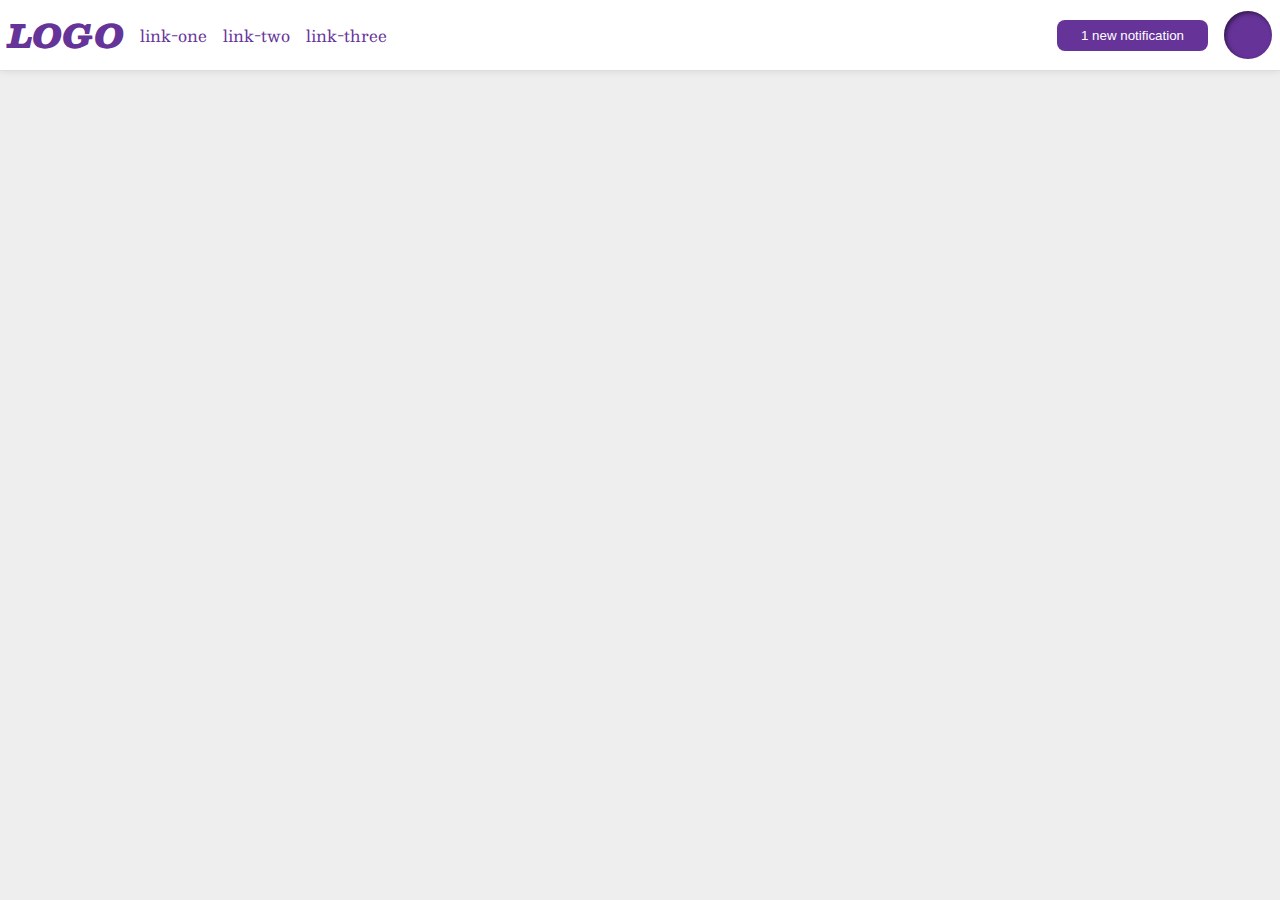
<file: flex/03-flex-header-2/index.html>
<!DOCTYPE html>
<html lang="en">
  <head>
    <meta charset="UTF-8">
    <meta http-equiv="X-UA-Compatible" content="IE=edge">
    <meta name="viewport" content="width=device-width, initial-scale=1.0">
    <title>Flex Header 2</title>
    <link rel="stylesheet" href="style.css">
  </head>
  <body>
    <div class="header">
      <div class="left">
        <div class="logo">
          LOGO
        </div>
        <ul class="links">
          <li><a href="google.com">link-one</a></li>
          <li><a href="google.com">link-two</a></li>
          <li><a href="google.com">link-three</a></li>
        </ul>
      </div>
      <div class="right">
        <button class="notifications">
          1 new notification
        </button>
        <div class="profile-image"></div>
      </div>
    </div>
  </body>
</html>
</file>
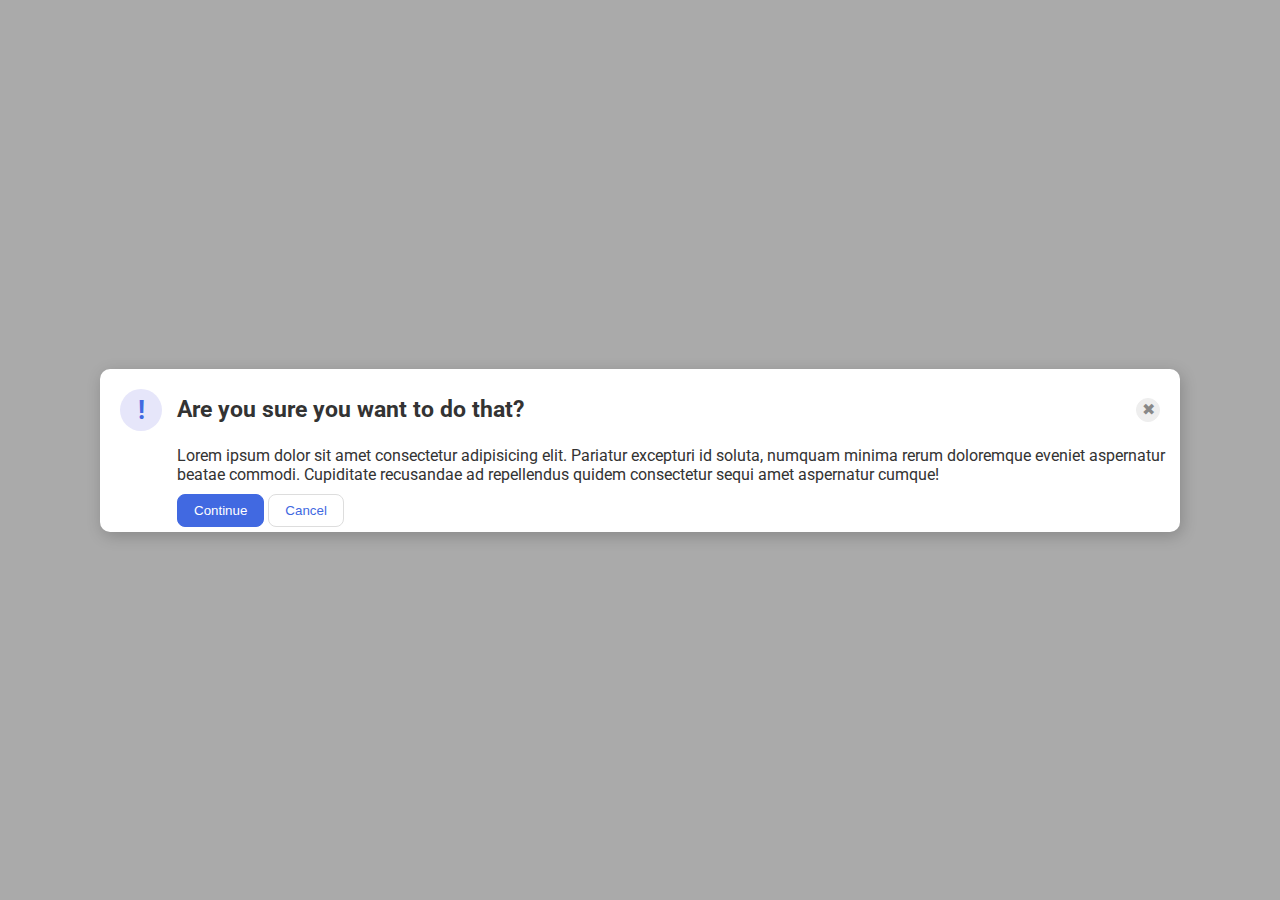
<file: flex/05-flex-modal/index.html>
<!DOCTYPE html>
<html lang="en">

<head>
  <meta charset="UTF-8">
  <meta http-equiv="X-UA-Compatible" content="IE=edge">
  <meta name="viewport" content="width=device-width, initial-scale=1.0">
  <link rel="stylesheet" href="style.css">
  <title>Modal</title>
</head>

<body>
  <div class="modal">
    <div class="line1">
      <div class="icon">!</div>
      <div class="header">Are you sure you want to do that?</div>
      <button class="close-button">✖</button>
    </div>
    <div class="text">Lorem ipsum dolor sit amet consectetur adipisicing elit. Pariatur excepturi id soluta, numquam
      minima rerum doloremque eveniet aspernatur beatae commodi. Cupiditate recusandae ad repellendus quidem consectetur
      sequi amet aspernatur cumque!</div>
    <button class="continue">Continue</button>
    <button class="cancel">Cancel</button>
  </div>
</body>

</html>
</file>
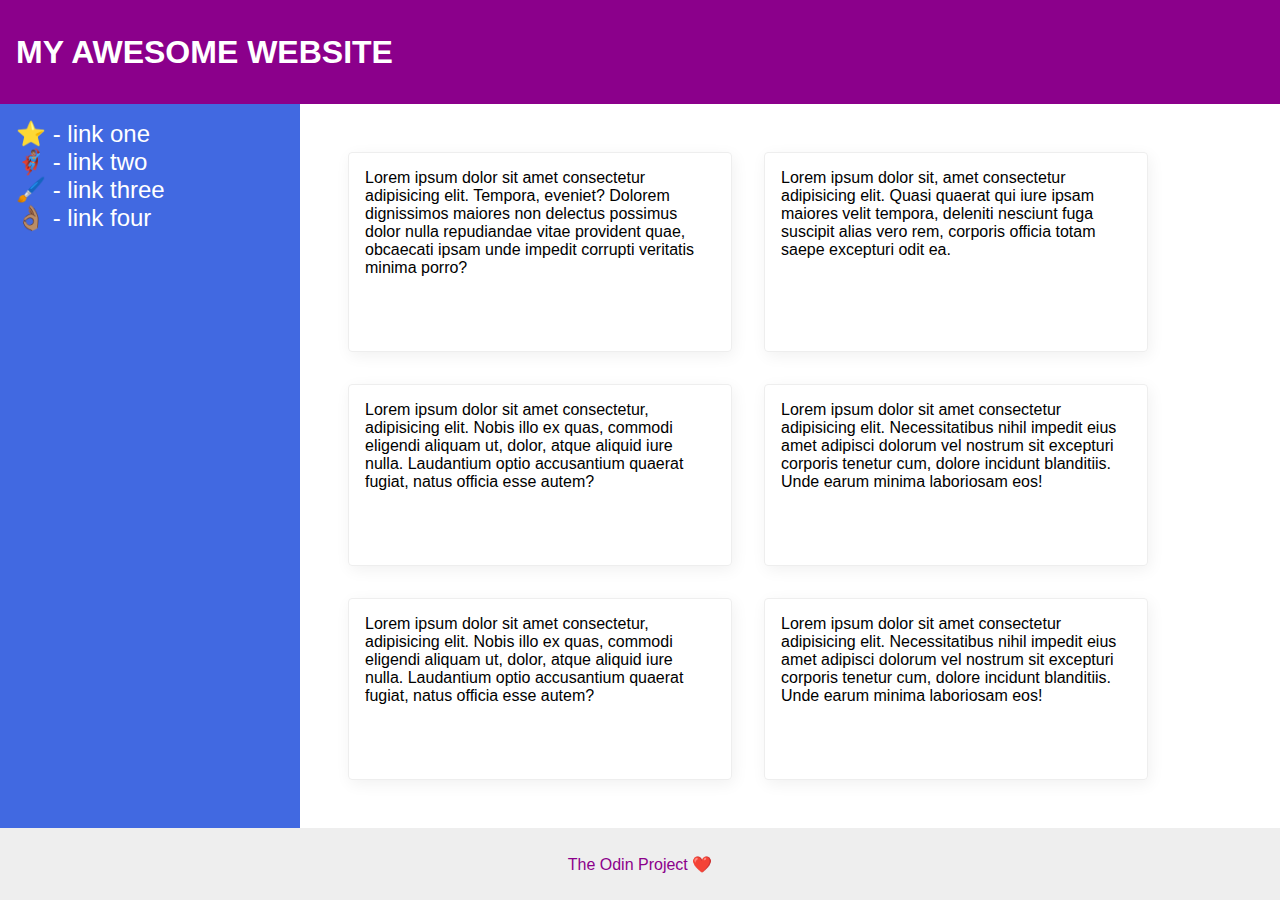
<file: flex/07-flex-layout-2/index.html>
<!DOCTYPE html>
<html lang="en">
  <head>
    <meta charset="UTF-8">
    <meta http-equiv="X-UA-Compatible" content="IE=edge">
    <meta name="viewport" content="width=device-width, initial-scale=1.0">
    <title>The Holy Grail</title>
    <link rel="stylesheet" href="style.css">
  </head>
  <body>
    <div class="header">
      MY AWESOME WEBSITE
    </div>
    <div class="content">
      <div class="sidebar">
        <ul>
          <li><a href="#">⭐ - link one</a></li>
          <li><a href="#">🦸🏽‍♂️ - link two</a></li>
          <li><a href="#">🖌️ - link three</a></li>
          <li><a href="#">👌🏽 - link four</a></li>
        </ul>
      </div>
      <div class="cards">
        <div class="card">Lorem ipsum dolor sit amet consectetur adipisicing elit. Tempora, eveniet? Dolorem dignissimos maiores non delectus possimus dolor nulla repudiandae vitae provident quae, obcaecati ipsam unde impedit corrupti veritatis minima porro?</div>
        <div class="card">Lorem ipsum dolor sit, amet consectetur adipisicing elit. Quasi quaerat qui iure ipsam maiores velit tempora, deleniti nesciunt fuga suscipit alias vero rem, corporis officia totam saepe excepturi odit ea.</div>
        <div class="card">Lorem ipsum dolor sit amet consectetur, adipisicing elit. Nobis illo ex quas, commodi eligendi aliquam ut, dolor, atque aliquid iure nulla. Laudantium optio accusantium quaerat fugiat, natus officia esse autem?</div>
        <div class="card">Lorem ipsum dolor sit amet consectetur adipisicing elit. Necessitatibus nihil impedit eius amet adipisci dolorum vel nostrum sit excepturi corporis tenetur cum, dolore incidunt blanditiis. Unde earum minima laboriosam eos!</div>
        <div class="card">Lorem ipsum dolor sit amet consectetur, adipisicing elit. Nobis illo ex quas, commodi eligendi aliquam ut, dolor, atque aliquid iure nulla. Laudantium optio accusantium quaerat fugiat, natus officia esse autem?</div>
        <div class="card">Lorem ipsum dolor sit amet consectetur adipisicing elit. Necessitatibus nihil impedit eius amet adipisci dolorum vel nostrum sit excepturi corporis tenetur cum, dolore incidunt blanditiis. Unde earum minima laboriosam eos!</div>
      </div>
    </div>
    <div class="footer">
      The Odin Project ❤️
    </div>
  </body>
</html>
</file>
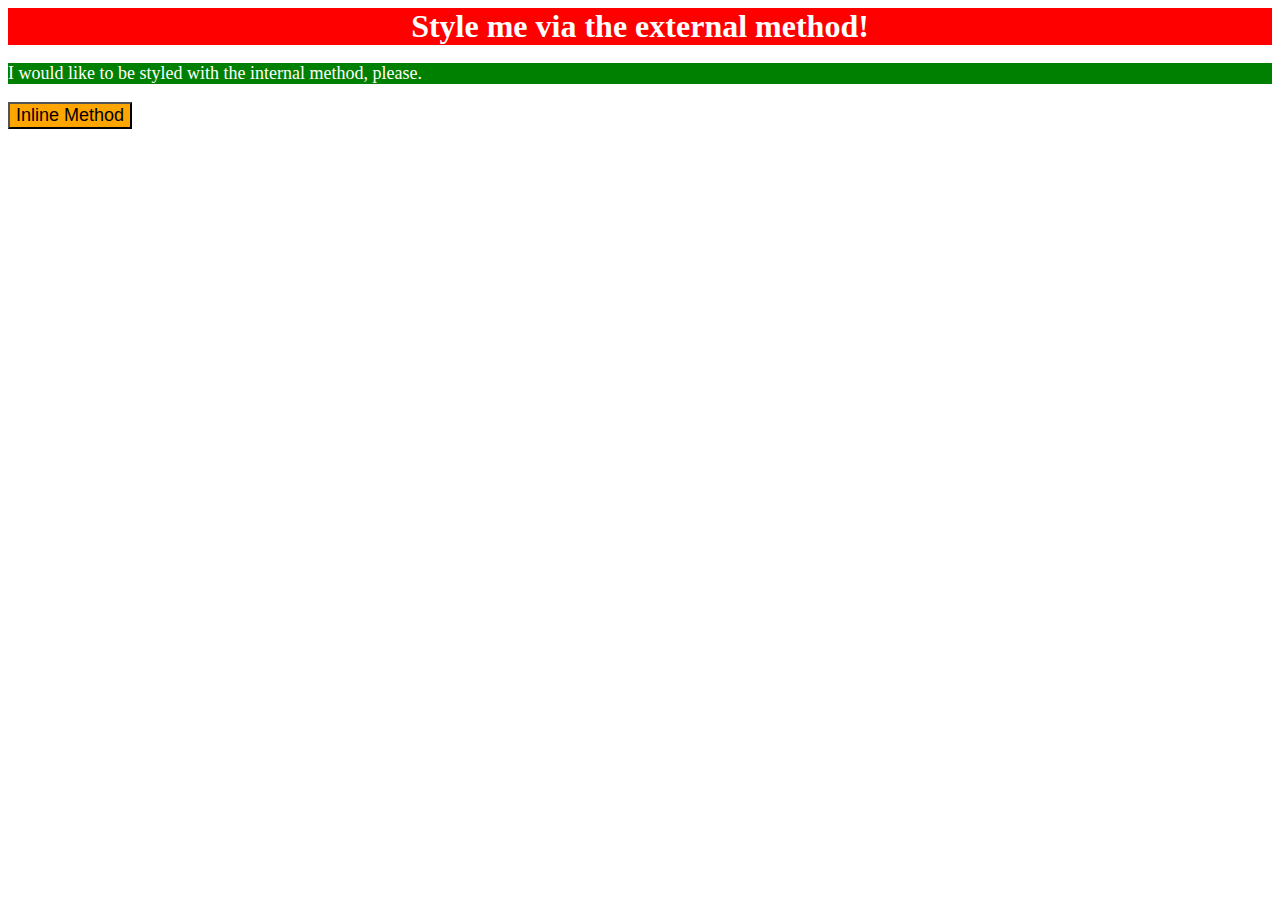
<file: foundations/01-css-methods/index.html>
<!DOCTYPE html>
<html lang="en">
  <head>
    <meta charset="UTF-8">
    <meta http-equiv="X-UA-Compatible" content="IE=edge">
    <meta name="viewport" content="width=device-width, initial-scale=1.0">
    <title>Methods for Adding CSS</title>
    <link rel="stylesheet" href="style.css">
    <style>
    p{
      background-color: green;
      color: white;
      font-size: 18px;
    }
    </style>
  </head>
  <body>
    <div>Style me via the external method!</div>
    <p>I would like to be styled with the internal method, please.</p>
    <button style="background-color: orange; font-size: 18px;">Inline Method</button>
  </body>
</html>
<!--* `p`: a green background, white text, 
  and a font size of 18px

  * `button`: an orange background and a font 
size of 18px-->
</file>
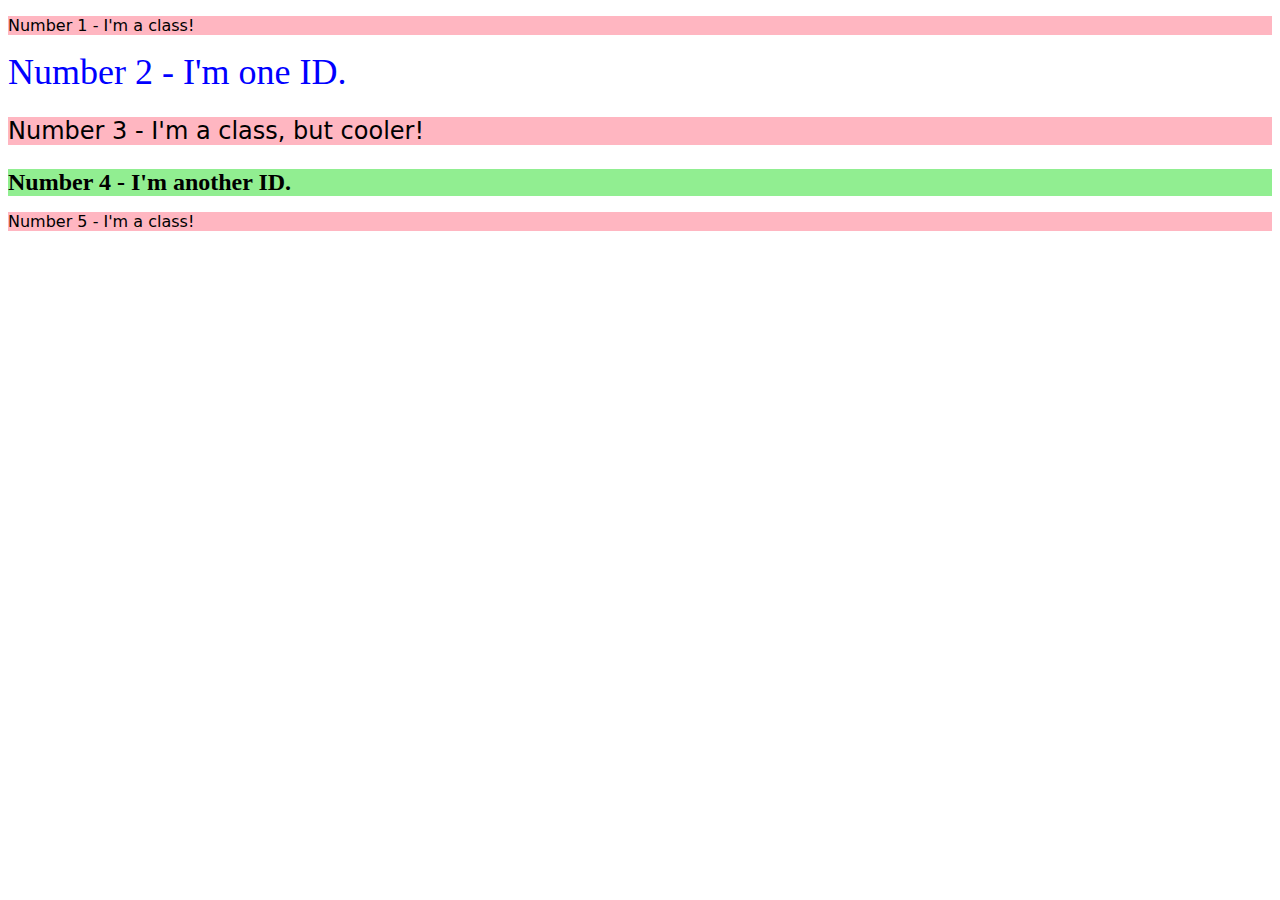
<file: foundations/02-class-id-selectors/index.html>
<!DOCTYPE html>
<html lang="en">
  <head>
    <meta charset="UTF-8">
    <meta http-equiv="X-UA-Compatible" content="IE=edge">
    <meta name="viewport" content="width=device-width, initial-scale=1.0">
    <title>Class and ID Selectors</title>
    <link rel="stylesheet" href="style.css">
  </head>
  <body>
    <p class="odd">Number 1 - I'm a class!</p>
    <div id="two">Number 2 - I'm one ID.</div>
    <p class="odd three">Number 3 - I'm a class, but cooler!</p>
    <div id="four">Number 4 - I'm another ID.</div>
    <p class="odd">Number 5 - I'm a class!</p>
  </body>
</html>
</file>
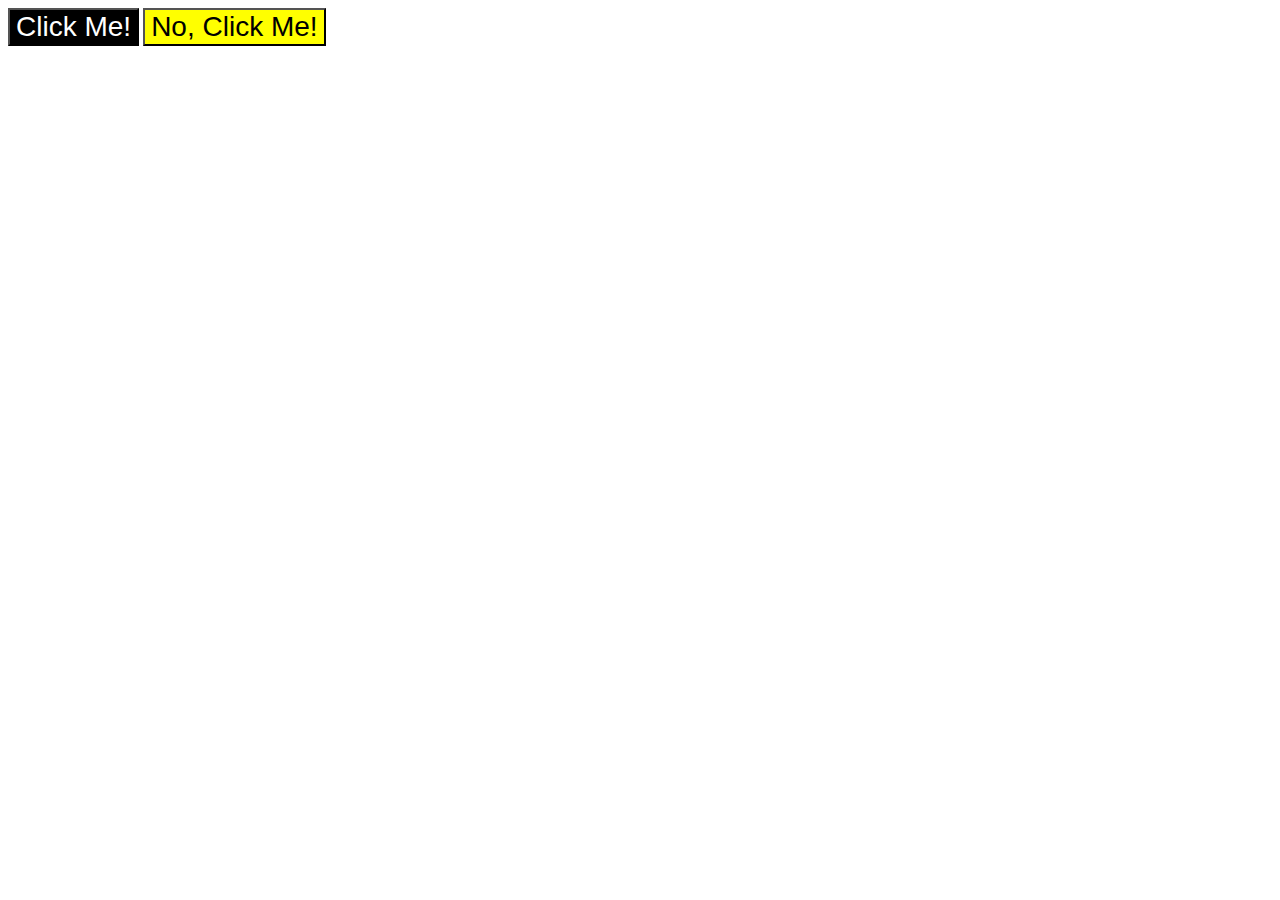
<file: foundations/03-grouping-selectors/index.html>
<!DOCTYPE html>
<html lang="en">
  <head>
    <meta charset="UTF-8">
    <meta http-equiv="X-UA-Compatible" content="IE=edge">
    <meta name="viewport" content="width=device-width, initial-scale=1.0">
    <title>Grouping Selectors</title>
    <link rel="stylesheet" href="style.css">
  </head>
  <body>
    <button class="one">Click Me!</button>
    <button class="two">No, Click Me!</button>
  </body>
</html>
</file>
<file: flex/03-flex-header-2/style.css>
/* this is some magical font-importing.  
you'll learn about it later. */
@import url('https://fonts.googleapis.com/css2?family=Besley:ital,wght@0,400;1,900&display=swap');

body {
  margin: 0;
  background: #eee;
  font-family: Besley, serif;
}

.header {
  background: white;
  border-bottom: 1px solid #ddd;
  box-shadow: 0 0 8px rgba(0,0,0,.1);
  display: flex;
  padding: 8px;
  justify-content: space-between;
}

.profile-image {
  background: rebeccapurple;
  box-shadow: inset 2px 2px 4px rgba(0,0,0,.5);
  border-radius: 50%;
  width: 48px;
  height: 48px;
}

.logo {
  color: rebeccapurple;
  font-size: 32px;
  font-weight: 900;
  font-style: italic;
}

button {
  border: none;
  border-radius: 8px;
  background: rebeccapurple;
  color: white;
  padding: 8px 24px;
}

a {
  /* this removes the line under our links */
  text-decoration: none;
  color: rebeccapurple;
}

ul {
  list-style-type: none;
  display: flex;
  gap: 16px;
  padding: 0;
  margin: 0;
 
}

.left{
  display: flex;
  gap: 16px;
  align-items: center;
}

.right{
  display: flex;
  align-items: center;
  gap: 16px;
}
</file>
<file: flex/05-flex-modal/style.css>
@import url('https://fonts.googleapis.com/css2?family=Roboto:wght@400;700&display=swap');

html,
body {
  height: 100%;
}

body {
  font-family: Roboto, sans-serif;
  margin: 0;
  background: #aaa;
  color: #333;
  /* I'll give you this one for free lol */
  display: flex;
  align-items: center;
  justify-content: center;
}

.modal {
  background: white;
  width: 480px;
  border-radius: 10px;
  box-shadow: 2px 4px 16px rgba(0, 0, 0, .2);
  padding: 5px;
  margin: auto 100px;
  flex-grow: 1;
}

.icon {
  color: royalblue;
  font-size: 26px;
  font-weight: 700;
  background: lavender;
  width: 42px;
  height: 42px;
  border-radius: 50%;
  display: flex;
  align-items: center;
  justify-content: center;
  margin: 15px;
}

.close-button {
  background: #eee;
  border-radius: 50%;
  color: #888;
  font-weight: 400;
  font-size: 16px;
  height: 24px;
  width: 24px;
  display: flex;
  align-items: center;
  justify-content: center;
  border: 1px solid #eee;
  padding: 0;
  align-self: center;
  margin: 15px;
}

button {
  cursor: pointer;
  padding: 8px 16px;
  border-radius: 8px;
}

button.continue {
  background: royalblue;
  border: 1px solid royalblue;
  color: white;
  margin-left: 72px;
}

button.cancel {
  background: white;
  border: 1px solid #ddd;
  color: royalblue;
}

.line1 {
  display: flex;
}

.header {
  flex: 1;
  align-self: center;
  font-weight: bold;
  font-size: 23px;
}

.text {
  margin-left: 72px;
  margin-bottom: 10px;
}
</file>
<file: flex/07-flex-layout-2/style.css>
body {
  font-family: -apple-system, BlinkMacSystemFont, 'Segoe UI', Roboto, Oxygen, Ubuntu, Cantarell, 'Open Sans', 'Helvetica Neue', sans-serif;
  margin: 0;
  min-height: 100vh;
  display: flex;
  flex-direction: column;
}

.header {
  height: 72px;
  background: darkmagenta;
  color: white;
  font-size: 32px;
  font-weight: 900;
  display: flex;
  align-items: center;
  padding: 16px;
}

.footer {
  height: 72px;
  background: #eee;
  color: darkmagenta;
  display: flex;
  justify-content: center;
  align-items: center;
}

.sidebar {
  width: 300px;
  background: royalblue;
  box-sizing: border-box;
  flex: 0 0 auto;
  padding: 16px;
}

.card {
  border: 1px solid #eee;
  box-shadow: 2px 4px 16px rgba(0,0,0,.06);
  border-radius: 4px;
  max-width: 350px;
  margin: 16px;
  padding: 16px;
}

ul{
  list-style: none;
  margin: 0;
  padding: 0;
  
}

a{
  text-decoration: none;
  color: white;
  font-size: 24px;
}

.content{
  display: flex;
  flex: 1;
}

.cards{
  display: flex;
  flex-wrap: wrap;
  padding: 32px;
}
</file>
<file: foundations/01-css-methods/style.css>
/** `div`: a red background, white text, 
a font size of 32px, center aligned, and bold
*/
div{
background-color: red;
color: white;
font-size: 32px;
text-align: center;
font-weight: bold;
}
</file>
<file: foundations/02-class-id-selectors/style.css>
.odd{
background-color: #ffb6c1;
font-family: Verdana, "DejaVu Sans", sans-serif;
}

#two{
    color: rgb(0, 0, 255);
    font-size: 36px;
}

.three{
    font-size: 24px;
}

#four{
    background-color: hsl(120, 73%, 75%);
    font-size: 24px;
    font-weight: bold;
}

/* **All odd numbered elements**: a light red/pink background,
 and a list of fonts containing `Verdana` and `DejaVu Sans` with `sans-serif` as a fallback

* **The second element**: blue text and a font size of 36px

* **The third element**: in addition to the styles for all odd 
numbered elements, add a font size of 24px

* **The fourth element**: a light green background, a font size of 24px, and bold*/
</file>
<file: foundations/03-grouping-selectors/style.css>
.one, .two{
    font-size: 28px;
    font-family: Helvetica, "Times New Roman", sans-serif;
}

.one{
    background-color: black;
    color: white;
}

.two{
    background-color: yellow;
}
</file>
